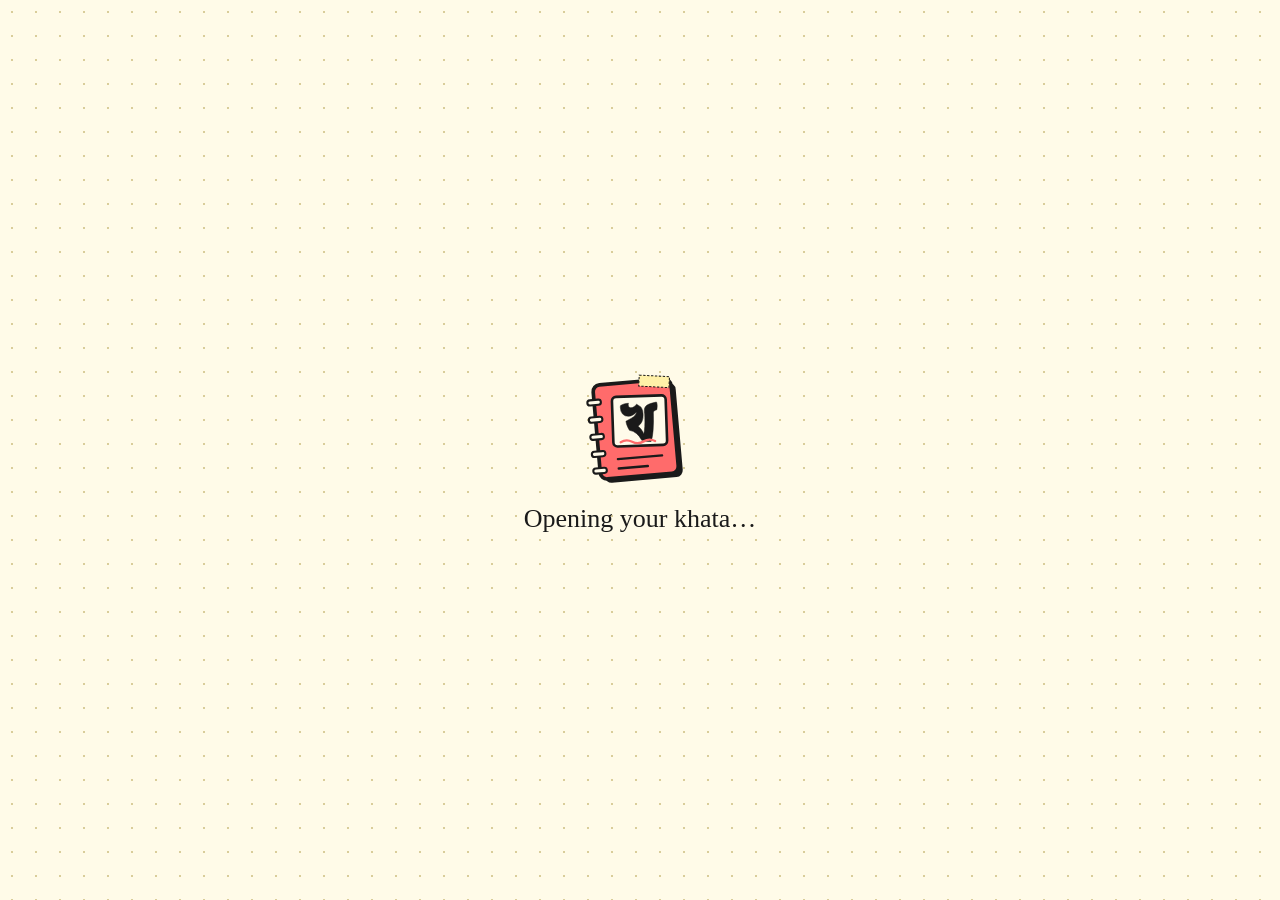
<file: apps/khata-web/index.html>
<!DOCTYPE html>
<html lang="en">
<head>
  <meta charset="utf-8">
  <meta name="viewport" content="width=device-width, initial-scale=1, user-scalable=no">
  <meta name="theme-color" content="#FFD93D">
  <title>Khata</title>
  <link data-trunk rel="icon" href="../../assets/app-icon/khata.ico" />
  <link data-trunk rel="rust" data-bin="khata-web" data-wasm-opt="z" data-weak-refs />
  <style>
    html, body { margin: 0; padding: 0; width: 100%; height: 100%; overflow: hidden; background: #efe6c4; }
    #khata_canvas { position: absolute; inset: 0; width: 100%; height: 100%; display: block; }
    /* The loading screen is a sheet of dotted notebook paper. */
    #khata_loading { position: absolute; inset: 0; display: flex; flex-direction: column; align-items: center; justify-content: center; gap: 14px;
      color: #1a1a1a; pointer-events: none;
      background-color: #fffbe8; background-image: radial-gradient(#d9cd9a 1.2px, transparent 1.2px); background-size: 24px 24px;
      font: 26px "Patrick Hand", "Segoe Print", "Bradley Hand", "Comic Sans MS", cursive; }
    #khata_loading svg { animation: khata-bob 1.4s ease-in-out infinite; }
    @keyframes khata-bob { 0%, 100% { transform: rotate(-3deg) translateY(0); } 50% { transform: rotate(3deg) translateY(-6px); } }
    @media (prefers-reduced-motion: reduce) { #khata_loading svg { animation: none; } }
    @media (prefers-color-scheme: dark) {
      html, body { background: #17150f; }
      #khata_loading { color: #f5eeda; background-color: #24211a; background-image: radial-gradient(#4a4533 1.2px, transparent 1.2px); }
    }
  </style>
</head>
<body>
  <canvas id="khata_canvas"></canvas>
  <div id="khata_loading"><svg xmlns="http://www.w3.org/2000/svg" viewBox="40 20 460 470" width="120" height="123">
  <title>Khata</title>
  <g transform="rotate(-5 256 262)">
    <rect x="120" y="92" width="300" height="362" rx="26" fill="#1A1A1A"/>
    <rect x="104" y="76" width="300" height="362" rx="26" fill="#FF6B6B" stroke="#1A1A1A" stroke-width="14"/>
    <rect x="78" y="132" width="52" height="20" rx="10" fill="#FFFBEA" stroke="#1A1A1A" stroke-width="8"/><rect x="78" y="198" width="52" height="20" rx="10" fill="#FFFBEA" stroke="#1A1A1A" stroke-width="8"/><rect x="78" y="264" width="52" height="20" rx="10" fill="#FFFBEA" stroke="#1A1A1A" stroke-width="8"/><rect x="78" y="330" width="52" height="20" rx="10" fill="#FFFBEA" stroke="#1A1A1A" stroke-width="8"/><rect x="78" y="394" width="52" height="20" rx="10" fill="#FFFBEA" stroke="#1A1A1A" stroke-width="8"/>
    <g transform="rotate(3 270 232)">
      <rect x="168" y="132" width="206" height="190" rx="16" fill="#FFFBEA" stroke="#1A1A1A" stroke-width="10"/>
      <path d="M325.1 199.7Q325.1 235.4 321.9 263.6Q318.7 291.8 312.7 307.0Q303.9 307.0 293.7 305.6Q283.4 304.1 277.3 301.9Q268.7 284.3 257.4 274.5Q246.2 264.7 231.2 261.6Q225.9 252.4 223.0 244.0Q220.0 235.6 218.9 226.6L238.9 216.5Q249.1 211.2 254.5 205.3Q259.9 199.5 260.7 192.5Q254.1 199.7 246.0 203.8Q237.8 207.9 229.7 207.9Q215.4 207.9 207.3 198.6Q199.3 189.4 199.3 173.1Q199.3 170.9 199.6 169.2Q200.0 167.6 200.6 165.8Q206.1 162.1 214.1 160.1Q222.0 158.1 231.2 158.1Q230.6 159.2 230.2 160.5Q229.9 161.8 229.9 164.3Q229.9 169.6 232.6 172.6Q235.2 175.7 239.8 175.7Q245.6 175.7 251.5 172.1Q257.4 168.5 261.9 162.5L277.7 173.5Q281.7 179.2 283.7 186.7Q285.6 194.2 285.6 203.5Q285.6 218.5 280.4 229.5Q275.1 240.5 264.7 247.1Q272.2 253.5 277.4 261.4Q282.6 269.3 285.4 278.8Q288.7 266.0 290.3 249.8Q291.8 233.7 291.8 214.0Q291.8 208.3 291.7 203.6Q291.6 198.9 291.1 193.1Q290.9 190.3 290.9 189.0Q290.9 187.8 290.9 186.7Q290.9 179.0 295.3 173.4Q299.7 167.8 308.1 164.7Q314.7 162.3 322.0 160.4Q329.3 158.5 338.3 157.0Q339.4 159.2 340.0 162.5Q340.7 165.8 340.7 170.2Q340.7 174.0 340.0 178.7Q339.4 183.4 338.3 186.7Q337.8 187.0 337.3 187.1Q336.7 187.2 335.4 187.6Q333.9 188.1 333.0 188.4Q332.1 188.7 331.5 188.9Q327.9 190.5 326.5 192.8Q325.1 195.1 325.1 199.7Z" fill="#1A1A1A" stroke="#1A1A1A" stroke-width="2"/>
      <path d="M196 306 q22 -12 44 0 t44 0 t44 0" fill="none" stroke="#FF6B6B" stroke-width="9" stroke-linecap="round"/>
    </g>
    <path d="M176 366 h170" stroke="#1A1A1A" stroke-width="9" stroke-linecap="round"/>
    <path d="M176 402 h112" stroke="#1A1A1A" stroke-width="9" stroke-linecap="round"/>
    <g transform="rotate(8 340 82)">
      <rect x="282" y="60" width="116" height="42" fill="#FFF1A8" stroke="#1A1A1A" stroke-width="4" stroke-dasharray="9 6"/>
    </g>
  </g>
</svg>
<span>Opening your khata&hellip;</span></div>
</body>
</html>
</file>
